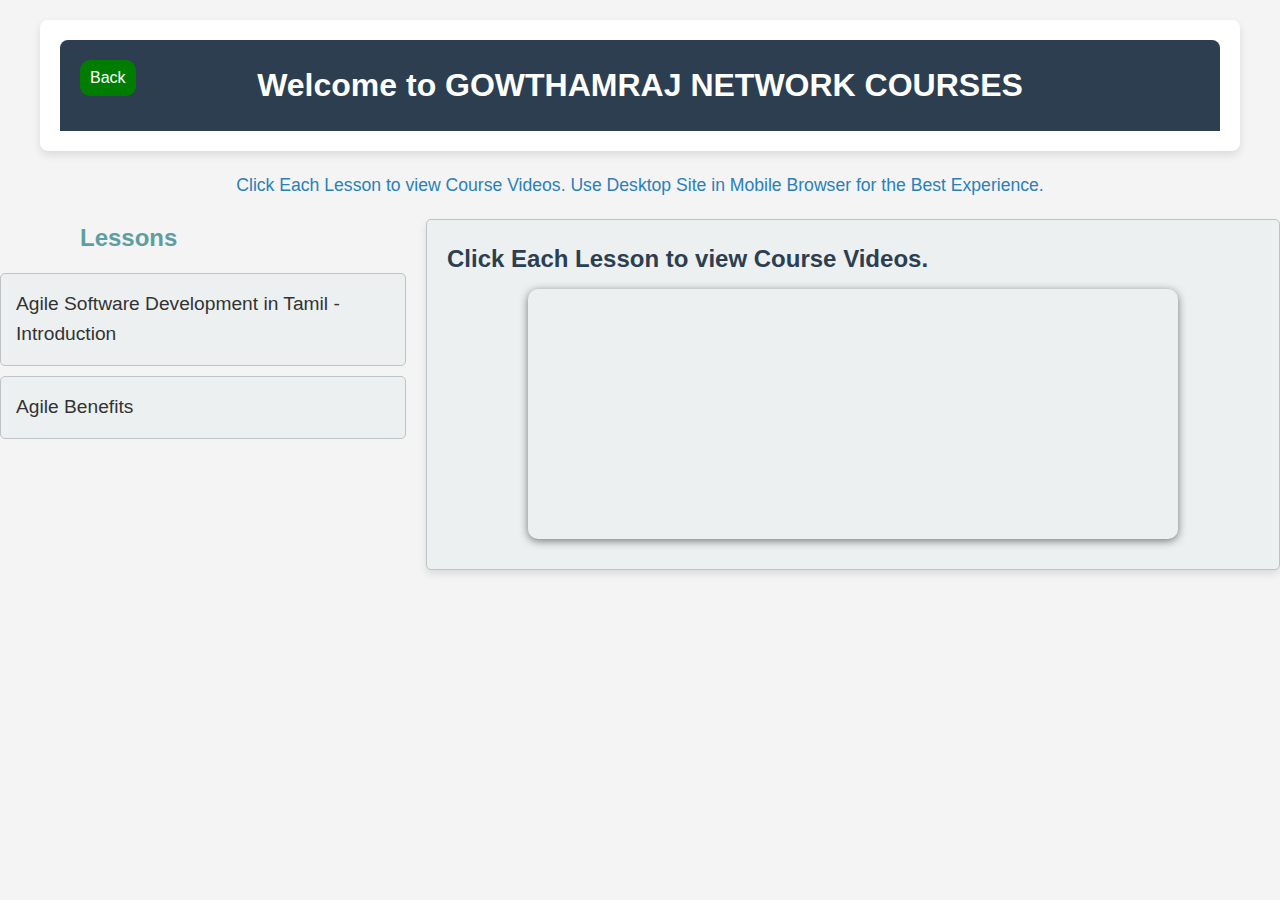
<file: index.html>
<!DOCTYPE html>
<html lang="en">

<head>
    <meta charset="UTF-8">
    <meta name="viewport" content="width=device-width, initial-scale=1.0">
    <title>EduTech Course Page</title>
    <link rel="stylesheet" href="index.css">
</head>

<body>

    <header class="container">
        <div class="header">
            <a href="mycourse.html" class="back-button">Back </a>
            <h1>Welcome to GOWTHAMRAJ NETWORK COURSES</h1>

    </header>
    <p class="instruction">Click Each Lesson to view Course Videos. Use Desktop Site in Mobile Browser for the Best
        Experience.</p>
    <div class="main-content">
        <div class="lessons">
            <a href="" style="text-decoration: none ;;">
                <h2 style="color: cadetblue;margin-left: 80px;">Lessons</h2>
            </a>
            <ul style="font-size: larger;">
                <li>Agile Software Development in Tamil - Introduction</li>
                <li>Agile Benefits</li>
            </ul>
        </div>
        <div class="video-section">
            <h2>Click Each Lesson to view Course Videos.</h2>
            <div class="video-container">
                <iframe src="https://www.youtube.com/embed/8eVXTyIZ1Hs" frameborder="0" allowfullscreen></iframe>
            </div>
        </div>
    </div>
    </div>
</body>

</html>
</file>
<file: index.css>
/* Basic Reset */
* {
    margin: 0;
    padding: 0;
    box-sizing: border-box;
}

body {
    font-family: 'Helvetica Neue', Helvetica, Arial, sans-serif;
    background-color: #f4f4f4;
    color: #333;
    line-height: 1.6;
}

.container {
    max-width: 1200px;
    margin: 20px auto;
    padding: 20px;
    background: #fff;
    box-shadow: 0 4px 8px rgba(0,0,0,0.1);
    border-radius: 8px;
}

.header {
    background-color: #2c3e50;
    color: white;
    padding: 20px;
    text-align: center;
    border-radius: 8px 8px 0 0;
    position: relative;
}

.back-button {
    display: inline-block;
    margin-bottom: 10px;
    color: white;
    background-color:rgb(0, 125, 0);
    padding: 5px 10px;
    text-decoration: none;
    border-radius: 10px;
    transition: background-color 0.3s;
    position: absolute;
    top: 20px;
    left: 20px;
}

.back-button:hover {
    background-color:greenyellow;
}

.instruction {
    color: #2980b9;
    text-align: center;
    margin: 20px 0;
    font-size: 1.1em;
}

.main-content {
    display: flex;
    gap: 20px;
}

.lessons {
    flex: 1;
}

.lessons h2 {
    margin-bottom: 15px;
    font-size: 1.5em;
    color: #2c3e50;
}

.lessons ul {
    list-style: none;
    padding: 0;
}

.lessons li {
    background: #ecf0f1;
    margin-bottom: 10px;
    padding: 15px;
    border-radius: 5px;
    border: 1px solid #bdc3c7;
    transition: background-color 0.3s, border-color 0.3s;
    cursor: pointer;
}

.lessons li:hover {
    background-color: #bdc3c7;
    border-color: #7f8c8d;
}

.video-section {
    flex: 2;
    background: #ecf0f1;
    padding: 20px;
    border-radius: 5px;
    border: 1px solid #bdc3c7;
    box-shadow: 0 4px 8px rgba(0,0,0,0.1);
}

.video-section h2 {
    margin-bottom: 20px;
    font-size: 1.5em;
    color: #2c3e50;
}

.video-container {
    display: flex;
    justify-content: center;
    align-items: center;
    height: 75%;
}

.video-container iframe {
    width: 80%;
    height: 250px;
    border:#3498db;
    border-radius: 10px;
    box-shadow: 0 2px 8px rgba(0, 0, 0, 0.5);
}
@keyframes headerBackgroundChange {
    0% {
        background-color: skyblue;
    }

    25% {
        background-color: lightcoral;
    }

    50% {
        background-color: lightgoldenrodyellow;
    }

    75% {
        background-color: lightgreen;
    }

    100% {
        background-color: lightseagreen;
    }
}


@keyframes headerTextColorChange {
    0% {
        color: darkred;
    }

    25% {
        color: lightgrey;
    }

    50% {
        color: black;
    }

    75% {
        color: darkblue;
    }

    100% {
        color: yellow;
    }
}

@keyframes buttonColorChange {
    0% {
        background-color: darkslategray;
    }

    50% {
        background-color: teal;
    }

    100% {
        background-color: darkcyan;
    }
}

@media (max-width: 750px) {
    .main-content {
        flex-direction: column;
    }

    .video-section {
        margin-top: 20px;
    }
}

@media (max-width: 480px) {
    .header {
        padding: 10px;
    }

    .back-button {
        padding: 10px 10px;
        font-size: 15px;
       
    }

    .instruction {
        font-size: 14px;
    }

    .lessons li {
        font-size: 14px;
    }

    .lessons h2, .video-section h2 {
        font-size: 1.2em;
    }
}
</file>
